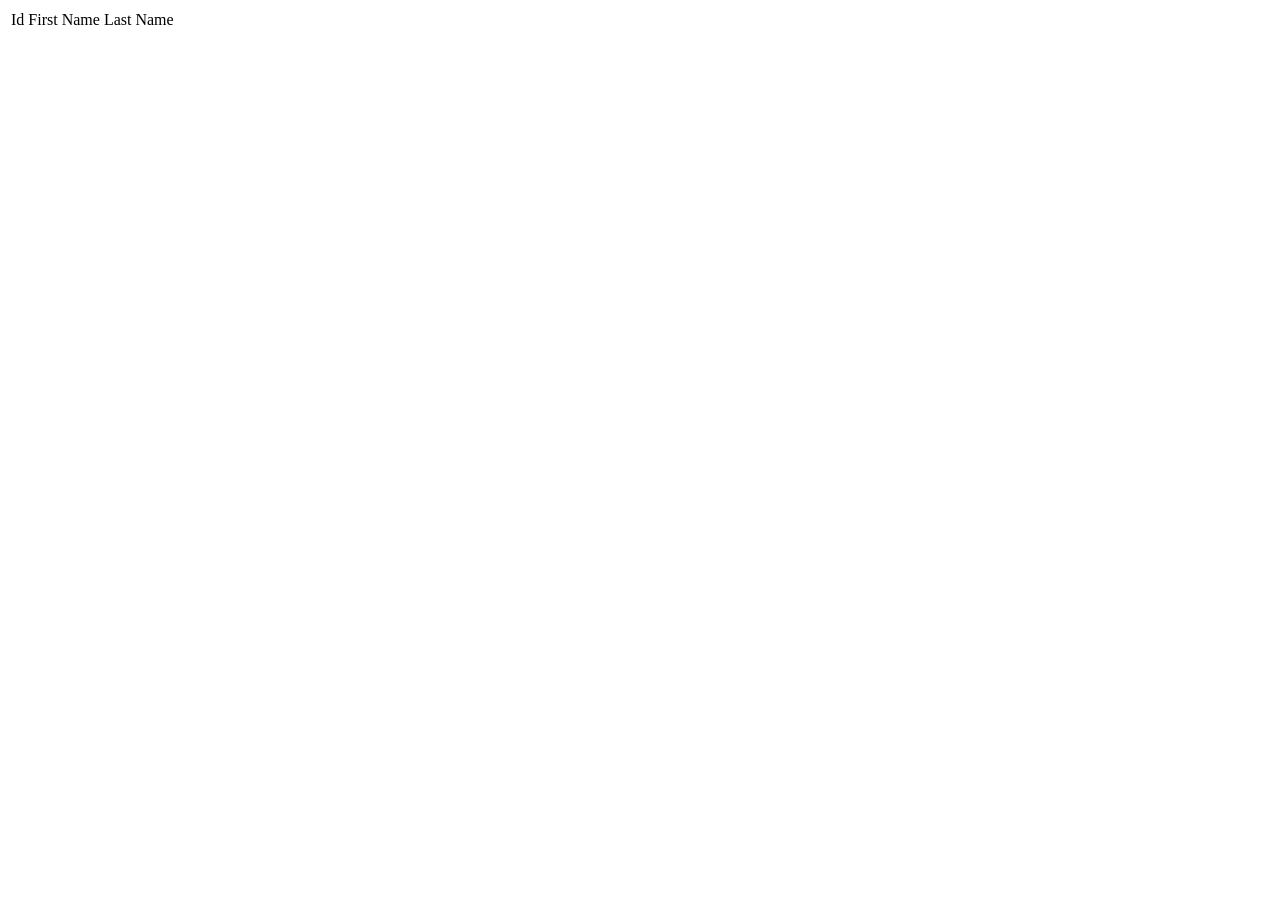
<file: src/main/resources/templates/owners.html>
<!DOCTYPE html>
<html lang="en" xmlns:th="http://www.thymeLeaf.org">
<head>
  <link th:href="@{/css/petclinic.css}" type="text/css" rel="stylesheet" />
    <meta charset="UTF-8"/>
    <title>Title</title>
</head>
<body>
<table>
  <thead>
  <tr>
    <td>Id</td>
    <td>First Name</td>
    <td>Last Name</td>
  </tr>
  </thead>
  <th:block th:each="owner,iterStat:${owners}">
    <tr>
      <td th:text="${owner.id}" />
      <td th:text="${owner.firstName}"/>
      <td th:text="${owner.lastName}"/>
    </tr>
  </th:block>
</table>
</body>
</html>
</file>
